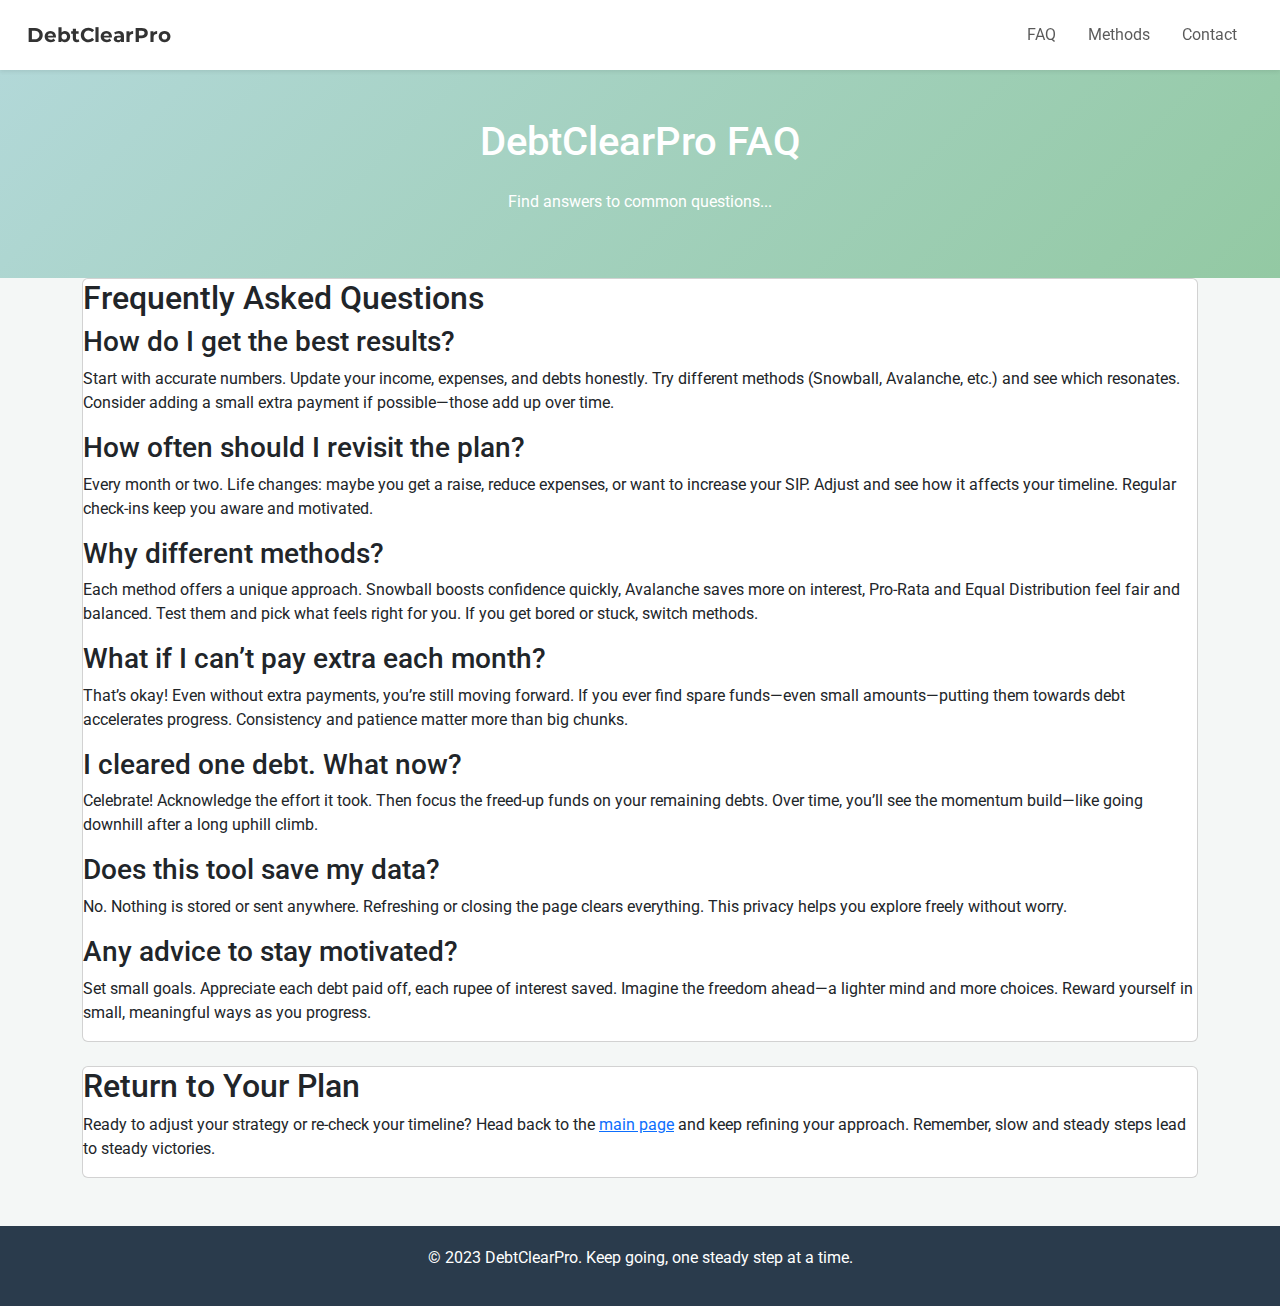
<file: faq.html>
<!DOCTYPE html>
<html lang="en">
<head>
    <meta charset="UTF-8">
    <meta name="description" content="FAQ page for DebtClearPro: practical guidance, tips, and reassurance for your financial journey.">
    <meta name="keywords" content="faq, debtclearpro, finance, motivation, guidance">
    <meta name="viewport" content="width=device-width, initial-scale=1.0">
    <title>DebtClearPro FAQ</title>
    <link href="https://fonts.googleapis.com/css2?family=Montserrat:wght@600;700&family=Roboto&display=swap" rel="stylesheet">
    <link href="https://cdn.jsdelivr.net/npm/bootstrap@5.3.1/dist/css/bootstrap.min.css" rel="stylesheet" />
    <link rel="stylesheet" href="styles.css">
</head>
<body>
    <!-- Add this navbar at the top of faq.html -->
    <nav class="navbar navbar-expand-lg navbar-light bg-white shadow-sm sticky-top">
        <div class="container-fluid">
            <a class="navbar-brand fw-bold" href="index.html" style="font-family: 'Montserrat', sans-serif; font-weight:700; color:#333;">
                DebtClearPro
            </a>
            <button class="navbar-toggler" type="button" data-bs-toggle="collapse" data-bs-target="#navbarNavFaq" aria-controls="navbarNavFaq" aria-expanded="false" aria-label="Toggle navigation">
                <span class="navbar-toggler-icon"></span>
            </button>
            <div class="collapse navbar-collapse mt-2 mt-lg-0" id="navbarNavFaq">
                <ul class="navbar-nav ms-auto align-items-center">
                    <li class="nav-item px-2">
                        <a class="nav-link" href="faq.html">FAQ</a>
                    </li>
                    <li class="nav-item px-2">
                        <a class="nav-link" href="index.html#methods">Methods</a>
                    </li>
                    <li class="nav-item px-2">
                        <a class="nav-link" href="#" onclick="alert('Coming soon!')">Contact</a>
                    </li>
                </ul>
            </div>
        </div>
    </nav>
    
    <header class="text-center p-5 header-section">
        <!-- Existing FAQ header content -->
        <h1>DebtClearPro FAQ</h1>
        <p class="mt-4">Find answers to common questions...</p>
    </header>
 <main class="container pb-5">
        <div class="card mb-4">
            <h2>Frequently Asked Questions</h2>

            <h3>How do I get the best results?</h3>
            <p>Start with accurate numbers. Update your income, expenses, and debts honestly. Try different methods (Snowball, Avalanche, etc.) and see which resonates. Consider adding a small extra payment if possible—those add up over time.</p>

            <h3>How often should I revisit the plan?</h3>
            <p>Every month or two. Life changes: maybe you get a raise, reduce expenses, or want to increase your SIP. Adjust and see how it affects your timeline. Regular check-ins keep you aware and motivated.</p>

            <h3>Why different methods?</h3>
            <p>Each method offers a unique approach. Snowball boosts confidence quickly, Avalanche saves more on interest, Pro-Rata and Equal Distribution feel fair and balanced. Test them and pick what feels right for you. If you get bored or stuck, switch methods.</p>

            <h3>What if I can’t pay extra each month?</h3>
            <p>That’s okay! Even without extra payments, you’re still moving forward. If you ever find spare funds—even small amounts—putting them towards debt accelerates progress. Consistency and patience matter more than big chunks.</p>

            <h3>I cleared one debt. What now?</h3>
            <p>Celebrate! Acknowledge the effort it took. Then focus the freed-up funds on your remaining debts. Over time, you’ll see the momentum build—like going downhill after a long uphill climb.</p>

            <h3>Does this tool save my data?</h3>
            <p>No. Nothing is stored or sent anywhere. Refreshing or closing the page clears everything. This privacy helps you explore freely without worry.</p>

            <h3>Any advice to stay motivated?</h3>
            <p>Set small goals. Appreciate each debt paid off, each rupee of interest saved. Imagine the freedom ahead—a lighter mind and more choices. Reward yourself in small, meaningful ways as you progress.</p>
        </div>

        <div class="card">
            <h2>Return to Your Plan</h2>
            <p>Ready to adjust your strategy or re-check your timeline? Head back to the <a href="index.html">main page</a> and keep refining your approach. Remember, slow and steady steps lead to steady victories.</p>
        </div>
    </main>

    <footer>
        <p>© 2023 DebtClearPro. Keep going, one steady step at a time.</p>
    </footer>
</body>
</html>
</file>
<file: styles.css>
body {
    font-family: 'Roboto', sans-serif;
    background-color: #f4f7f6;
    color: #333;
    margin: 0;
    padding: 0;
}

.navbar {
    background-color: #2A3B4C;
    color: white;
    padding: 15px;
    display: flex;
    justify-content: space-between;
    align-items: center;
}

.logo {
    font-size: 1.5rem;
    font-weight: bold;
}

#darkModeToggle {
    background: none;
    border: none;
    font-size: 1.5rem;
    cursor: pointer;
}

header {
    text-align: center;
    padding: 50px 20px;
    background: linear-gradient(135deg, #b2d8d8, #93c9a3);
    color: white;
}

input, button {
    padding: 10px;
    margin: 10px 0;
    border-radius: 5px;
    border: 1px solid #ddd;
}

button {
    background-color: #28a745;
    color: white;
    cursor: pointer;
}

button:hover {
    background-color: #17a2b8;
}

#progressBarContainer {
    width: 100%;
    background: #ddd;
    height: 20px;
    border-radius: 10px;
}

#progressBar {
    width: 0;
    height: 100%;
    background: #28a745;
    border-radius: 10px;
}

footer {
    text-align: center;
    padding: 20px;
    background: #2A3B4C;
    color: white;
}
</file>
